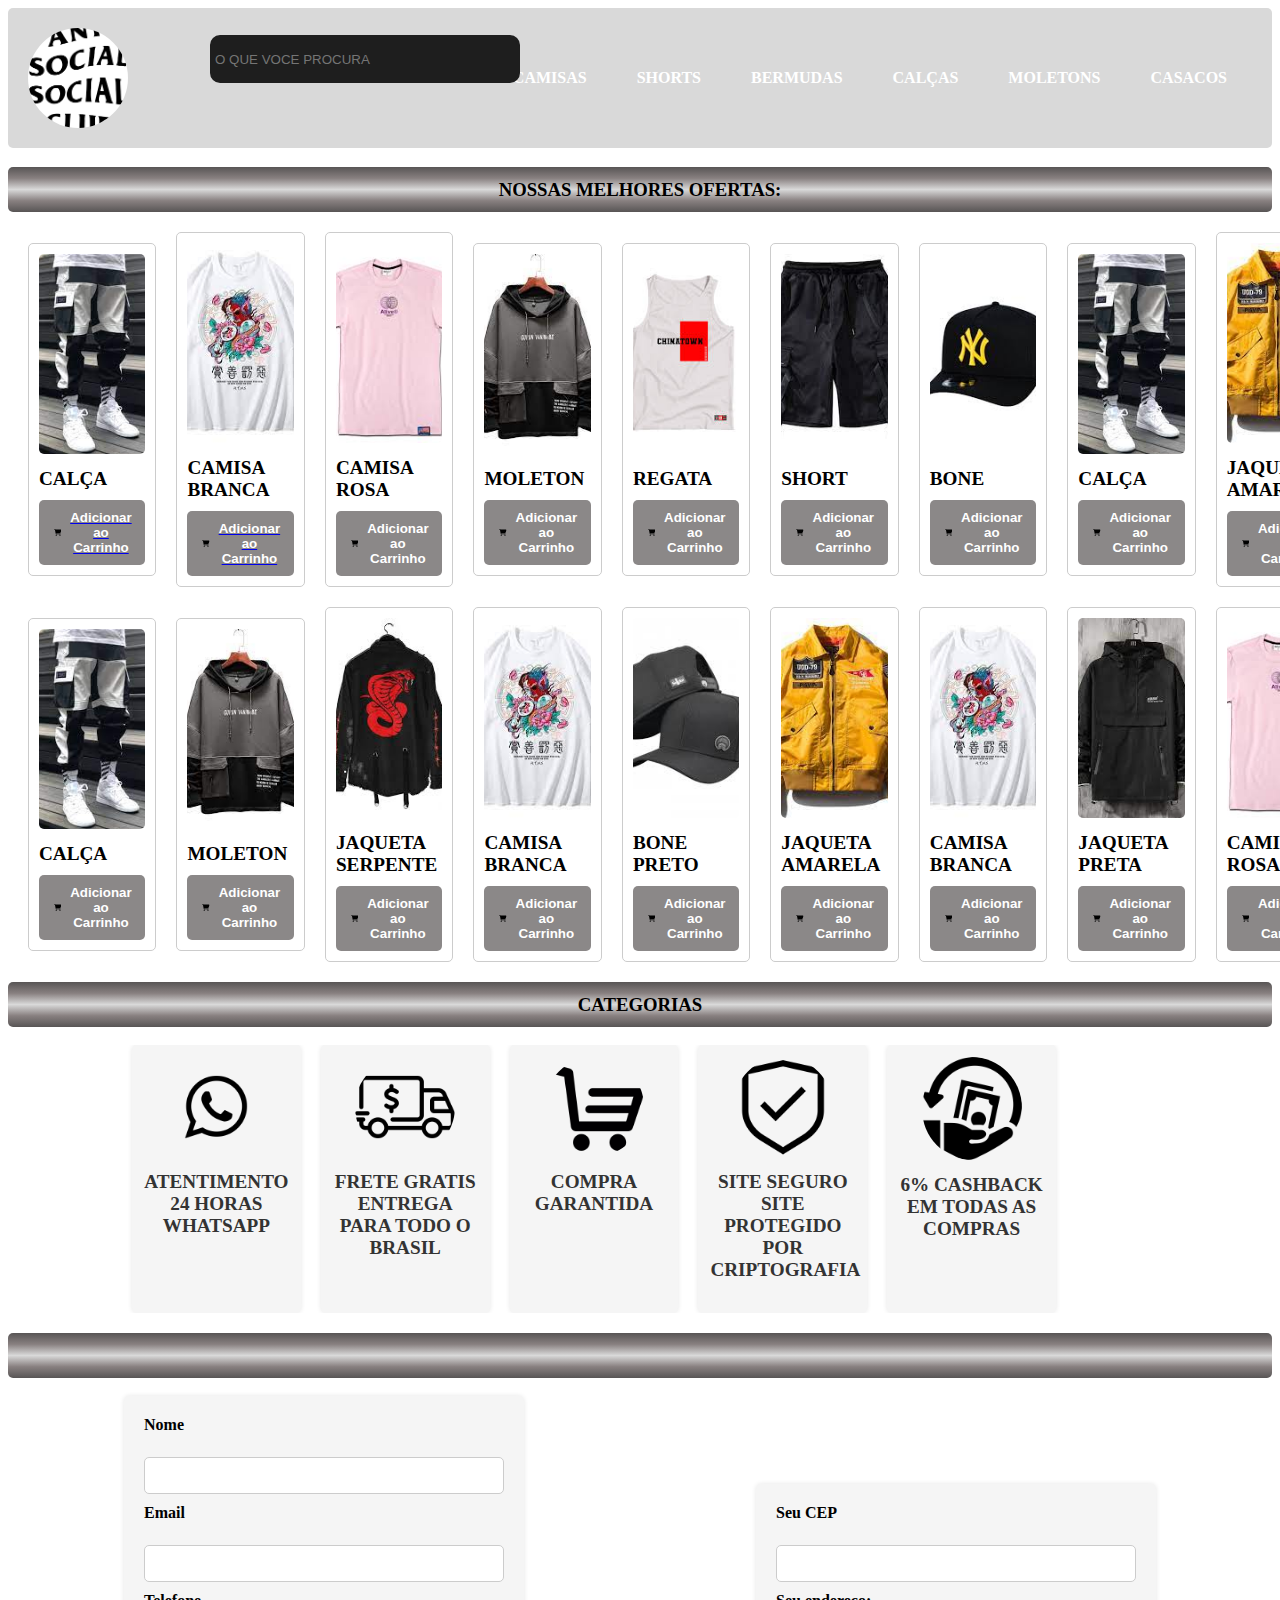
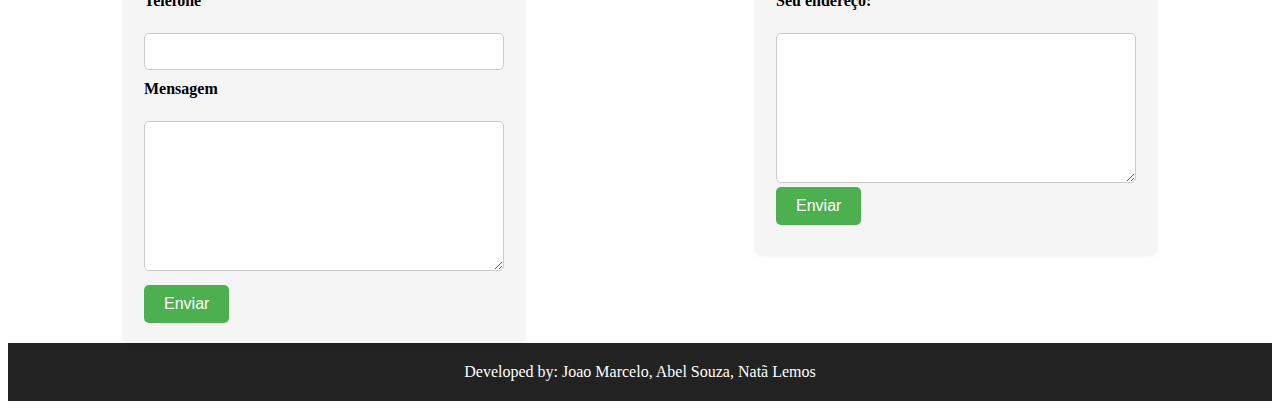
<file: index.html>
<!DOCTYPE html>
<html lang="en">
<head>
  <meta charset="UTF-8">
  <meta http-equiv="X-UA-Compatible" content="IE=edge">
  <meta name="viewport" content="width=device-width, initial-scale=1.0">
  <title>GUERRA DE RUA</title>
  <link rel="" href="javascript.js">
  <link rel="stylesheet" href="./style.css">
  <link rel="stylesheet" href="https://cdnjs.cloudflare.com/ajax/libs/font-awesome/5.15.3/css/all.min.css" integrity="sha512-ZfDg3q3C6Bvpif6BY0+0eRJPyxQ35WrNh+5I5Qr8bZlK5J5fPx0eg1Axtz8OywaLJQuzAXp/AsbAmYc8Z7Wdg==" crossorigin="anonymous" referrerpolicy="no-referrer" />
</head>
<body>
  <header>
    <script src="javascript.js"></script>
    <img src="anti.png" alt="">
    <h1></h1>
    <nav>
      <input placeholder="O QUE VOCE PROCURA" class="procurar" type="text">
      <ul>
        <li><a href="#">Home</a></li>
        <li><a href="#">CAMISAS</a></li>
        <li><a href="#">SHORTS</a></li>
        <li><a href="#">BERMUDAS</a></li>
        <li><a href="#">CALÇAS</a></li>
        <li><a href="#">MOLETONS</a></li>
        <li><a href="#">CASACOS</a></li>
      </ul>
    </nav>
  </header>
  <h3 id="ofertas" class="section-title">NOSSAS MELHORES OFERTAS: </h3>  
  <section>
    <div class="card">
      <img src="calça.jpg" alt="Product 1">
      <h3>CALÇA</h3>
      <p></p>
      <a href="calca.html"> <button  class="product-btn"><svg xmlns="http://www.w3.org/2000/svg" viewBox="0 0 576 512"><!--! Font Awesome Pro 6.3.0 by @fontawesome - https://fontawesome.com License - https://fontawesome.com/license (Commercial License) Copyright 2023 Fonticons, Inc. --><path d="M0 24C0 10.7 10.7 0 24 0H69.5c22 0 41.5 12.8 50.6 32h411c26.3 0 45.5 25 38.6 50.4l-41 152.3c-8.5 31.4-37 53.3-69.5 53.3H170.7l5.4 28.5c2.2 11.3 12.1 19.5 23.6 19.5H488c13.3 0 24 10.7 24 24s-10.7 24-24 24H199.7c-34.6 0-64.3-24.6-70.7-58.5L77.4 54.5c-.7-3.8-4-6.5-7.9-6.5H24C10.7 48 0 37.3 0 24zM128 464a48 48 0 1 1 96 0 48 48 0 1 1 -96 0zm336-48a48 48 0 1 1 0 96 48 48 0 1 1 0-96z"/><a href="calca.html"></a>  </svg> Adicionar ao Carrinho</button></a>
    </div>
    <div class="card">
      <img src="camisaa.jpg" alt="Product 2">
      <h3>CAMISA BRANCA</h3>
      <a href="camisa.html"><button class="product-btn"><svg xmlns="http://www.w3.org/2000/svg" viewBox="0 0 576 512"><!--! Font Awesome Pro 6.3.0 by @fontawesome - https://fontawesome.com License - https://fontawesome.com/license (Commercial License) Copyright 2023 Fonticons, Inc. --><path d="M0 24C0 10.7 10.7 0 24 0H69.5c22 0 41.5 12.8 50.6 32h411c26.3 0 45.5 25 38.6 50.4l-41 152.3c-8.5 31.4-37 53.3-69.5 53.3H170.7l5.4 28.5c2.2 11.3 12.1 19.5 23.6 19.5H488c13.3 0 24 10.7 24 24s-10.7 24-24 24H199.7c-34.6 0-64.3-24.6-70.7-58.5L77.4 54.5c-.7-3.8-4-6.5-7.9-6.5H24C10.7 48 0 37.3 0 24zM128 464a48 48 0 1 1 96 0 48 48 0 1 1 -96 0zm336-48a48 48 0 1 1 0 96 48 48 0 1 1 0-96z"/></svg> Adicionar ao Carrinho</button></a>
    </div>
    <div class="card">
      <img src="camisass.jpg" alt="Product 3">
      <h3>CAMISA ROSA</h3>
      <button class="product-btn"><svg xmlns="http://www.w3.org/2000/svg" viewBox="0 0 576 512"><!--! Font Awesome Pro 6.3.0 by @fontawesome - https://fontawesome.com License - https://fontawesome.com/license (Commercial License) Copyright 2023 Fonticons, Inc. --><path d="M0 24C0 10.7 10.7 0 24 0H69.5c22 0 41.5 12.8 50.6 32h411c26.3 0 45.5 25 38.6 50.4l-41 152.3c-8.5 31.4-37 53.3-69.5 53.3H170.7l5.4 28.5c2.2 11.3 12.1 19.5 23.6 19.5H488c13.3 0 24 10.7 24 24s-10.7 24-24 24H199.7c-34.6 0-64.3-24.6-70.7-58.5L77.4 54.5c-.7-3.8-4-6.5-7.9-6.5H24C10.7 48 0 37.3 0 24zM128 464a48 48 0 1 1 96 0 48 48 0 1 1 -96 0zm336-48a48 48 0 1 1 0 96 48 48 0 1 1 0-96z"/></svg> Adicionar ao Carrinho</button>
    </div>
    <div class="card">
      <img src="moleton.jpg" alt="Product 2">
      <h3>MOLETON</h3>
      <button class="product-btn"><svg xmlns="http://www.w3.org/2000/svg" viewBox="0 0 576 512"><!--! Font Awesome Pro 6.3.0 by @fontawesome - https://fontawesome.com License - https://fontawesome.com/license (Commercial License) Copyright 2023 Fonticons, Inc. --><path d="M0 24C0 10.7 10.7 0 24 0H69.5c22 0 41.5 12.8 50.6 32h411c26.3 0 45.5 25 38.6 50.4l-41 152.3c-8.5 31.4-37 53.3-69.5 53.3H170.7l5.4 28.5c2.2 11.3 12.1 19.5 23.6 19.5H488c13.3 0 24 10.7 24 24s-10.7 24-24 24H199.7c-34.6 0-64.3-24.6-70.7-58.5L77.4 54.5c-.7-3.8-4-6.5-7.9-6.5H24C10.7 48 0 37.3 0 24zM128 464a48 48 0 1 1 96 0 48 48 0 1 1 -96 0zm336-48a48 48 0 1 1 0 96 48 48 0 1 1 0-96z"/></svg> Adicionar ao Carrinho</button>
    </div>
    <div class="card">
      <img src="regata.jpg" alt="Product 2">
      <h3>REGATA</h3>
      <button class="product-btn"><svg xmlns="http://www.w3.org/2000/svg" viewBox="0 0 576 512"><!--! Font Awesome Pro 6.3.0 by @fontawesome - https://fontawesome.com License - https://fontawesome.com/license (Commercial License) Copyright 2023 Fonticons, Inc. --><path d="M0 24C0 10.7 10.7 0 24 0H69.5c22 0 41.5 12.8 50.6 32h411c26.3 0 45.5 25 38.6 50.4l-41 152.3c-8.5 31.4-37 53.3-69.5 53.3H170.7l5.4 28.5c2.2 11.3 12.1 19.5 23.6 19.5H488c13.3 0 24 10.7 24 24s-10.7 24-24 24H199.7c-34.6 0-64.3-24.6-70.7-58.5L77.4 54.5c-.7-3.8-4-6.5-7.9-6.5H24C10.7 48 0 37.3 0 24zM128 464a48 48 0 1 1 96 0 48 48 0 1 1 -96 0zm336-48a48 48 0 1 1 0 96 48 48 0 1 1 0-96z"/></svg> Adicionar ao Carrinho</button>
    </div>
    <div class="card">
      <img src="short.jpg" alt="Product 2">
      <h3>SHORT</h3>
      <button class="product-btn"><svg xmlns="http://www.w3.org/2000/svg" viewBox="0 0 576 512"><!--! Font Awesome Pro 6.3.0 by @fontawesome - https://fontawesome.com License - https://fontawesome.com/license (Commercial License) Copyright 2023 Fonticons, Inc. --><path d="M0 24C0 10.7 10.7 0 24 0H69.5c22 0 41.5 12.8 50.6 32h411c26.3 0 45.5 25 38.6 50.4l-41 152.3c-8.5 31.4-37 53.3-69.5 53.3H170.7l5.4 28.5c2.2 11.3 12.1 19.5 23.6 19.5H488c13.3 0 24 10.7 24 24s-10.7 24-24 24H199.7c-34.6 0-64.3-24.6-70.7-58.5L77.4 54.5c-.7-3.8-4-6.5-7.9-6.5H24C10.7 48 0 37.3 0 24zM128 464a48 48 0 1 1 96 0 48 48 0 1 1 -96 0zm336-48a48 48 0 1 1 0 96 48 48 0 1 1 0-96z"/></svg> Adicionar ao Carrinho</button>
    </div>
    <div class="card">
      <img src="boness.jpg" alt="Product 2">
      <h3>BONE</h3>
      <button class="product-btn"><svg xmlns="http://www.w3.org/2000/svg" viewBox="0 0 576 512"><!--! Font Awesome Pro 6.3.0 by @fontawesome - https://fontawesome.com License - https://fontawesome.com/license (Commercial License) Copyright 2023 Fonticons, Inc. --><path d="M0 24C0 10.7 10.7 0 24 0H69.5c22 0 41.5 12.8 50.6 32h411c26.3 0 45.5 25 38.6 50.4l-41 152.3c-8.5 31.4-37 53.3-69.5 53.3H170.7l5.4 28.5c2.2 11.3 12.1 19.5 23.6 19.5H488c13.3 0 24 10.7 24 24s-10.7 24-24 24H199.7c-34.6 0-64.3-24.6-70.7-58.5L77.4 54.5c-.7-3.8-4-6.5-7.9-6.5H24C10.7 48 0 37.3 0 24zM128 464a48 48 0 1 1 96 0 48 48 0 1 1 -96 0zm336-48a48 48 0 1 1 0 96 48 48 0 1 1 0-96z"/></svg> Adicionar ao Carrinho</button>
    </div>
    <div class="card">
      <img src="calça.jpg" alt="Product 2">
      <h3>CALÇA</h3>
      <button class="product-btn"><svg xmlns="http://www.w3.org/2000/svg" viewBox="0 0 576 512"><!--! Font Awesome Pro 6.3.0 by @fontawesome - https://fontawesome.com License - https://fontawesome.com/license (Commercial License) Copyright 2023 Fonticons, Inc. --><path d="M0 24C0 10.7 10.7 0 24 0H69.5c22 0 41.5 12.8 50.6 32h411c26.3 0 45.5 25 38.6 50.4l-41 152.3c-8.5 31.4-37 53.3-69.5 53.3H170.7l5.4 28.5c2.2 11.3 12.1 19.5 23.6 19.5H488c13.3 0 24 10.7 24 24s-10.7 24-24 24H199.7c-34.6 0-64.3-24.6-70.7-58.5L77.4 54.5c-.7-3.8-4-6.5-7.9-6.5H24C10.7 48 0 37.3 0 24zM128 464a48 48 0 1 1 96 0 48 48 0 1 1 -96 0zm336-48a48 48 0 1 1 0 96 48 48 0 1 1 0-96z"/></svg> Adicionar ao Carrinho</button>
    </div>
    <div class="card">
      <img src="jaqueta.jpg" alt="Product 2">
      <h3>JAQUETA AMARELA</h3>
      <button class="product-btn"><svg xmlns="http://www.w3.org/2000/svg" viewBox="0 0 576 512"><!--! Font Awesome Pro 6.3.0 by @fontawesome - https://fontawesome.com License - https://fontawesome.com/license (Commercial License) Copyright 2023 Fonticons, Inc. --><path d="M0 24C0 10.7 10.7 0 24 0H69.5c22 0 41.5 12.8 50.6 32h411c26.3 0 45.5 25 38.6 50.4l-41 152.3c-8.5 31.4-37 53.3-69.5 53.3H170.7l5.4 28.5c2.2 11.3 12.1 19.5 23.6 19.5H488c13.3 0 24 10.7 24 24s-10.7 24-24 24H199.7c-34.6 0-64.3-24.6-70.7-58.5L77.4 54.5c-.7-3.8-4-6.5-7.9-6.5H24C10.7 48 0 37.3 0 24zM128 464a48 48 0 1 1 96 0 48 48 0 1 1 -96 0zm336-48a48 48 0 1 1 0 96 48 48 0 1 1 0-96z"/></svg> Adicionar ao Carrinho</button>
    </div>
    <div class="card">
      <img src="jaquetaa.jpg" alt="Product 2">
      <h3>JAQUETA PRETA</h3>
      <button class="product-btn"><svg xmlns="http://www.w3.org/2000/svg" viewBox="0 0 576 512"><!--! Font Awesome Pro 6.3.0 by @fontawesome - https://fontawesome.com License - https://fontawesome.com/license (Commercial License) Copyright 2023 Fonticons, Inc. --><path d="M0 24C0 10.7 10.7 0 24 0H69.5c22 0 41.5 12.8 50.6 32h411c26.3 0 45.5 25 38.6 50.4l-41 152.3c-8.5 31.4-37 53.3-69.5 53.3H170.7l5.4 28.5c2.2 11.3 12.1 19.5 23.6 19.5H488c13.3 0 24 10.7 24 24s-10.7 24-24 24H199.7c-34.6 0-64.3-24.6-70.7-58.5L77.4 54.5c-.7-3.8-4-6.5-7.9-6.5H24C10.7 48 0 37.3 0 24zM128 464a48 48 0 1 1 96 0 48 48 0 1 1 -96 0zm336-48a48 48 0 1 1 0 96 48 48 0 1 1 0-96z"/></svg> Adicionar ao Carrinho</button>
    </div>
  </section>

  
  <section>
    <div class="card">
      <img src="calça.jpg" alt="Product 1">
      <h3>CALÇA</h3>
      <button class="product-btn"><svg xmlns="http://www.w3.org/2000/svg" viewBox="0 0 576 512"><!--! Font Awesome Pro 6.3.0 by @fontawesome - https://fontawesome.com License - https://fontawesome.com/license (Commercial License) Copyright 2023 Fonticons, Inc. --><path d="M0 24C0 10.7 10.7 0 24 0H69.5c22 0 41.5 12.8 50.6 32h411c26.3 0 45.5 25 38.6 50.4l-41 152.3c-8.5 31.4-37 53.3-69.5 53.3H170.7l5.4 28.5c2.2 11.3 12.1 19.5 23.6 19.5H488c13.3 0 24 10.7 24 24s-10.7 24-24 24H199.7c-34.6 0-64.3-24.6-70.7-58.5L77.4 54.5c-.7-3.8-4-6.5-7.9-6.5H24C10.7 48 0 37.3 0 24zM128 464a48 48 0 1 1 96 0 48 48 0 1 1 -96 0zm336-48a48 48 0 1 1 0 96 48 48 0 1 1 0-96z"/></svg> Adicionar ao Carrinho</button>
    </div>
    <div class="card">
      <img src="moleton.jpg" alt="Product 2">
      <h3>MOLETON</h3>
      <button class="product-btn"><svg xmlns="http://www.w3.org/2000/svg" viewBox="0 0 576 512"><!--! Font Awesome Pro 6.3.0 by @fontawesome - https://fontawesome.com License - https://fontawesome.com/license (Commercial License) Copyright 2023 Fonticons, Inc. --><path d="M0 24C0 10.7 10.7 0 24 0H69.5c22 0 41.5 12.8 50.6 32h411c26.3 0 45.5 25 38.6 50.4l-41 152.3c-8.5 31.4-37 53.3-69.5 53.3H170.7l5.4 28.5c2.2 11.3 12.1 19.5 23.6 19.5H488c13.3 0 24 10.7 24 24s-10.7 24-24 24H199.7c-34.6 0-64.3-24.6-70.7-58.5L77.4 54.5c-.7-3.8-4-6.5-7.9-6.5H24C10.7 48 0 37.3 0 24zM128 464a48 48 0 1 1 96 0 48 48 0 1 1 -96 0zm336-48a48 48 0 1 1 0 96 48 48 0 1 1 0-96z"/></svg> Adicionar ao Carrinho</button>
    </div>
    <div class="card">
      <img src="jaquetaaa.jpg" alt="Product 3">
      <h3>JAQUETA SERPENTE</h3>
      <button class="product-btn"><svg xmlns="http://www.w3.org/2000/svg" viewBox="0 0 576 512"><!--! Font Awesome Pro 6.3.0 by @fontawesome - https://fontawesome.com License - https://fontawesome.com/license (Commercial License) Copyright 2023 Fonticons, Inc. --><path d="M0 24C0 10.7 10.7 0 24 0H69.5c22 0 41.5 12.8 50.6 32h411c26.3 0 45.5 25 38.6 50.4l-41 152.3c-8.5 31.4-37 53.3-69.5 53.3H170.7l5.4 28.5c2.2 11.3 12.1 19.5 23.6 19.5H488c13.3 0 24 10.7 24 24s-10.7 24-24 24H199.7c-34.6 0-64.3-24.6-70.7-58.5L77.4 54.5c-.7-3.8-4-6.5-7.9-6.5H24C10.7 48 0 37.3 0 24zM128 464a48 48 0 1 1 96 0 48 48 0 1 1 -96 0zm336-48a48 48 0 1 1 0 96 48 48 0 1 1 0-96z"/></svg> Adicionar ao Carrinho</button>
    </div>
    <div class="card">
      <img src="camisaa.jpg" alt="Product 2">
      <h3>CAMISA BRANCA</h3>
      <button class="product-btn"><svg xmlns="http://www.w3.org/2000/svg" viewBox="0 0 576 512"><!--! Font Awesome Pro 6.3.0 by @fontawesome - https://fontawesome.com License - https://fontawesome.com/license (Commercial License) Copyright 2023 Fonticons, Inc. --><path d="M0 24C0 10.7 10.7 0 24 0H69.5c22 0 41.5 12.8 50.6 32h411c26.3 0 45.5 25 38.6 50.4l-41 152.3c-8.5 31.4-37 53.3-69.5 53.3H170.7l5.4 28.5c2.2 11.3 12.1 19.5 23.6 19.5H488c13.3 0 24 10.7 24 24s-10.7 24-24 24H199.7c-34.6 0-64.3-24.6-70.7-58.5L77.4 54.5c-.7-3.8-4-6.5-7.9-6.5H24C10.7 48 0 37.3 0 24zM128 464a48 48 0 1 1 96 0 48 48 0 1 1 -96 0zm336-48a48 48 0 1 1 0 96 48 48 0 1 1 0-96z"/></svg> Adicionar ao Carrinho</button>
    </div>
    <div class="card">
      <img src="bone.jpg" alt="Product 2">
      <h3>BONE PRETO</h3>
      <button class="product-btn"><svg xmlns="http://www.w3.org/2000/svg" viewBox="0 0 576 512"><!--! Font Awesome Pro 6.3.0 by @fontawesome - https://fontawesome.com License - https://fontawesome.com/license (Commercial License) Copyright 2023 Fonticons, Inc. --><path d="M0 24C0 10.7 10.7 0 24 0H69.5c22 0 41.5 12.8 50.6 32h411c26.3 0 45.5 25 38.6 50.4l-41 152.3c-8.5 31.4-37 53.3-69.5 53.3H170.7l5.4 28.5c2.2 11.3 12.1 19.5 23.6 19.5H488c13.3 0 24 10.7 24 24s-10.7 24-24 24H199.7c-34.6 0-64.3-24.6-70.7-58.5L77.4 54.5c-.7-3.8-4-6.5-7.9-6.5H24C10.7 48 0 37.3 0 24zM128 464a48 48 0 1 1 96 0 48 48 0 1 1 -96 0zm336-48a48 48 0 1 1 0 96 48 48 0 1 1 0-96z"/></svg> Adicionar ao Carrinho</button>
    </div>
    <div class="card">
      <img src="jaqueta.jpg" alt="Product 2">
      <h3>JAQUETA AMARELA</h3>
      <button class="product-btn"><svg xmlns="http://www.w3.org/2000/svg" viewBox="0 0 576 512"><!--! Font Awesome Pro 6.3.0 by @fontawesome - https://fontawesome.com License - https://fontawesome.com/license (Commercial License) Copyright 2023 Fonticons, Inc. --><path d="M0 24C0 10.7 10.7 0 24 0H69.5c22 0 41.5 12.8 50.6 32h411c26.3 0 45.5 25 38.6 50.4l-41 152.3c-8.5 31.4-37 53.3-69.5 53.3H170.7l5.4 28.5c2.2 11.3 12.1 19.5 23.6 19.5H488c13.3 0 24 10.7 24 24s-10.7 24-24 24H199.7c-34.6 0-64.3-24.6-70.7-58.5L77.4 54.5c-.7-3.8-4-6.5-7.9-6.5H24C10.7 48 0 37.3 0 24zM128 464a48 48 0 1 1 96 0 48 48 0 1 1 -96 0zm336-48a48 48 0 1 1 0 96 48 48 0 1 1 0-96z"/></svg> Adicionar ao Carrinho</button>
    </div>
    <div class="card">
      <img src="camisaa.jpg" alt="Product 2">
      <h3>CAMISA BRANCA</h3>
      <button class="product-btn"><svg xmlns="http://www.w3.org/2000/svg" viewBox="0 0 576 512"><!--! Font Awesome Pro 6.3.0 by @fontawesome - https://fontawesome.com License - https://fontawesome.com/license (Commercial License) Copyright 2023 Fonticons, Inc. --><path d="M0 24C0 10.7 10.7 0 24 0H69.5c22 0 41.5 12.8 50.6 32h411c26.3 0 45.5 25 38.6 50.4l-41 152.3c-8.5 31.4-37 53.3-69.5 53.3H170.7l5.4 28.5c2.2 11.3 12.1 19.5 23.6 19.5H488c13.3 0 24 10.7 24 24s-10.7 24-24 24H199.7c-34.6 0-64.3-24.6-70.7-58.5L77.4 54.5c-.7-3.8-4-6.5-7.9-6.5H24C10.7 48 0 37.3 0 24zM128 464a48 48 0 1 1 96 0 48 48 0 1 1 -96 0zm336-48a48 48 0 1 1 0 96 48 48 0 1 1 0-96z"/></svg> Adicionar ao Carrinho</button>
    </div>
    <div class="card">
      <img src="jaquetaa.jpg" alt="Product 2">
      <h3>JAQUETA PRETA</h3>
      <button class="product-btn"><svg xmlns="http://www.w3.org/2000/svg" viewBox="0 0 576 512"><!--! Font Awesome Pro 6.3.0 by @fontawesome - https://fontawesome.com License - https://fontawesome.com/license (Commercial License) Copyright 2023 Fonticons, Inc. --><path d="M0 24C0 10.7 10.7 0 24 0H69.5c22 0 41.5 12.8 50.6 32h411c26.3 0 45.5 25 38.6 50.4l-41 152.3c-8.5 31.4-37 53.3-69.5 53.3H170.7l5.4 28.5c2.2 11.3 12.1 19.5 23.6 19.5H488c13.3 0 24 10.7 24 24s-10.7 24-24 24H199.7c-34.6 0-64.3-24.6-70.7-58.5L77.4 54.5c-.7-3.8-4-6.5-7.9-6.5H24C10.7 48 0 37.3 0 24zM128 464a48 48 0 1 1 96 0 48 48 0 1 1 -96 0zm336-48a48 48 0 1 1 0 96 48 48 0 1 1 0-96z"/></svg> Adicionar ao Carrinho</button>
    </div>
    <div class="card">
      <img src="camisass.jpg" alt="Product 2">
      <h3>CAMISA ROSA</h3>
      <button class="product-btn"><svg xmlns="http://www.w3.org/2000/svg" viewBox="0 0 576 512"><!--! Font Awesome Pro 6.3.0 by @fontawesome - https://fontawesome.com License - https://fontawesome.com/license (Commercial License) Copyright 2023 Fonticons, Inc. --><path d="M0 24C0 10.7 10.7 0 24 0H69.5c22 0 41.5 12.8 50.6 32h411c26.3 0 45.5 25 38.6 50.4l-41 152.3c-8.5 31.4-37 53.3-69.5 53.3H170.7l5.4 28.5c2.2 11.3 12.1 19.5 23.6 19.5H488c13.3 0 24 10.7 24 24s-10.7 24-24 24H199.7c-34.6 0-64.3-24.6-70.7-58.5L77.4 54.5c-.7-3.8-4-6.5-7.9-6.5H24C10.7 48 0 37.3 0 24zM128 464a48 48 0 1 1 96 0 48 48 0 1 1 -96 0zm336-48a48 48 0 1 1 0 96 48 48 0 1 1 0-96z"/></svg> Adicionar ao Carrinho</button>
    </div>
    <div class="card">
      <img src="jaquetaaa.jpg" alt="Product 1">
      <h3>JAQUETA SERPENTE</h3>
      <button class="product-btn"><svg xmlns="http://www.w3.org/2000/svg" viewBox="0 0 576 512"><!--! Font Awesome Pro 6.3.0 by @fontawesome - https://fontawesome.com License - https://fontawesome.com/license (Commercial License) Copyright 2023 Fonticons, Inc. --><path d="M0 24C0 10.7 10.7 0 24 0H69.5c22 0 41.5 12.8 50.6 32h411c26.3 0 45.5 25 38.6 50.4l-41 152.3c-8.5 31.4-37 53.3-69.5 53.3H170.7l5.4 28.5c2.2 11.3 12.1 19.5 23.6 19.5H488c13.3 0 24 10.7 24 24s-10.7 24-24 24H199.7c-34.6 0-64.3-24.6-70.7-58.5L77.4 54.5c-.7-3.8-4-6.5-7.9-6.5H24C10.7 48 0 37.3 0 24zM128 464a48 48 0 1 1 96 0 48 48 0 1 1 -96 0zm336-48a48 48 0 1 1 0 96 48 48 0 1 1 0-96z"/></svg> Adicionar ao Carrinho</button>
    </div>
  </section>
  <h3 class="section-title">CATEGORIAS</h3>
  <div class="carousel">
		<div class="carousel-item">
			<img src="wpp2.png">
			<h3>ATENTIMENTO
        24 HORAS
        WHATSAPP</h3>
		</div>
		<div class="carousel-item">
			<img src="frete.png">
			<h3>FRETE GRATIS
        ENTREGA PARA TODO
        O BRASIL</h3>
		</div>
		<div class="carousel-item">
			<img src="carrinho.png">
			<h3>COMPRA GARANTIDA</h3>
		</div>
		<div class="carousel-item">
			<img src="escudo.png">
			<h3>SITE SEGURO
        SITE PROTEGIDO POR
        CRIPTOGRAFIA</h3>
		</div>
		<div class="carousel-item">
			<img src="cashback-icon.webp">
			<h3>6% CASHBACK
        EM TODAS AS
        COMPRAS
        </h3>
		</div>
	</div>
  <h3 class="section-title"></h3>
  <div class="form-container">
    <form action="" method="post" class="contact-form">
      <div class="form-element">
        <label for="name">Nome</label><br>
        <input type="text" name="name" id="name" class="form-data">
      </div>
      <div class="form-element">
        <label for="email">Email</label><br>
        <input type="email" name="email" id="email" class="form-data">
      </div>
      <div class="form-element">
        <label for="phone">Telefone</label><br>
        <input type="text" name="phone" id="phone" class="form-data">
      </div>
      <div class="form-element">
        <label for="message">Mensagem</label><br>
        <textarea name="message" id="message" cols="30" rows="10"></textarea>
      </div>
      <div class="btn-container">
        <button type="submit" class="submit-btn">Enviar</button>
      </div>
</form>

<form action="" method="post" class="contact-form">
  <div class="form-element">
    <label for="name">Seu CEP</label><br>
    <input type="text" name="name" id="cep" class="form-data">
  </div>
  <div class="form-element">
    <label for="result">Seu endereço:</label><br>
    <textarea name="result" id="result" cols="30" rows="10" readonly></textarea>
    <div class="btn-container">
      <button type="submit" onclick="buscarCEP(event)" class="submit-btn">Enviar</button>
    </div>
  </div>
</form>
    
  </div>
  <footer>
    <p>Developed by: Joao Marcelo, Abel Souza, Natã Lemos</p>
  </footer>
</body>
</html>
</file>
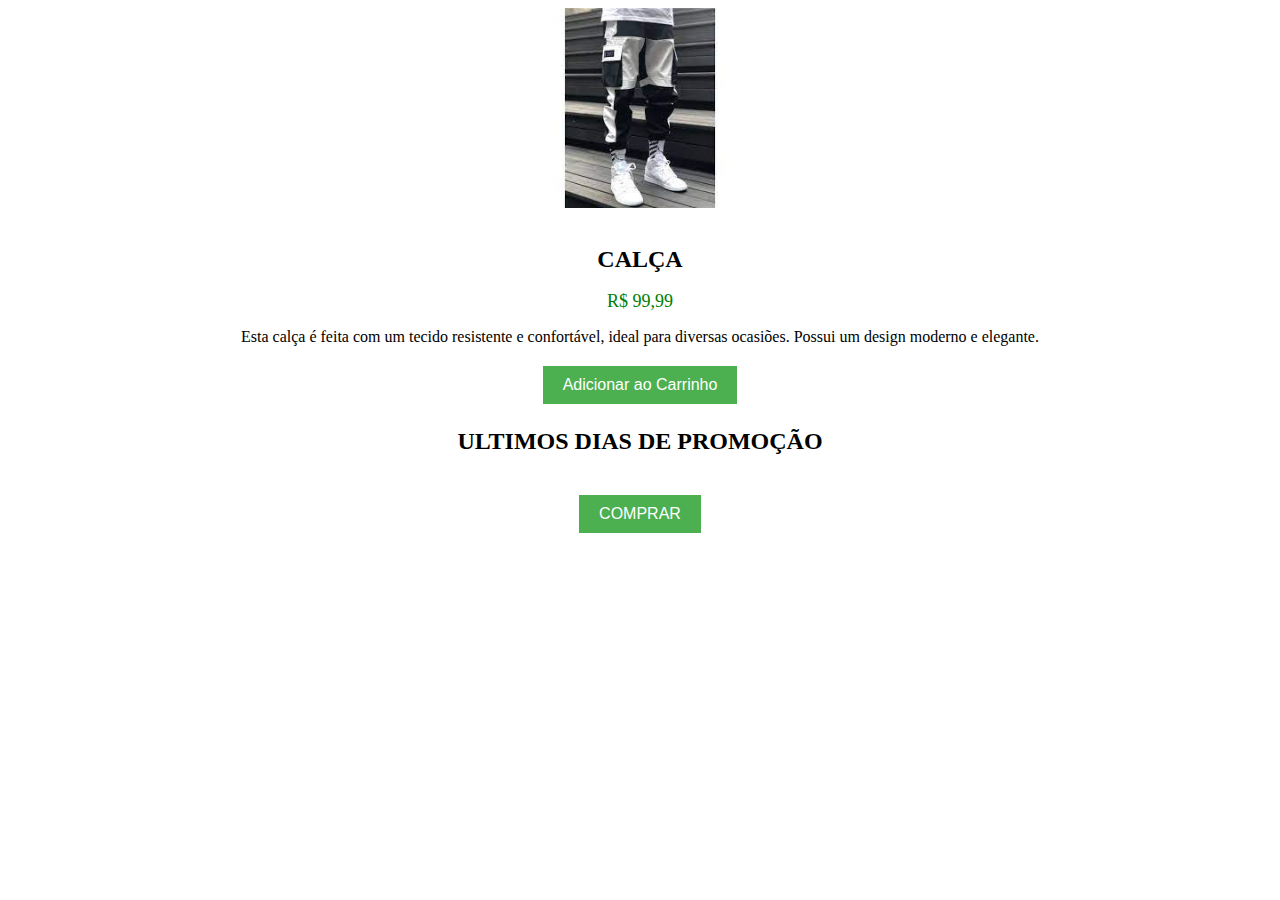
<file: calca.html>
<!DOCTYPE html>
<html>
<head>
  <title>Detalhes do Produto</title>
  <style>
    .product-details {
  text-align: center;
}

.product-details img {
  width: 200px;
  height: 200px;
  object-fit: cover;
  margin-bottom: 10px;
}

.product-details h3 {
  font-size: 24px;
  margin-bottom: 5px;
}

.product-details .price {
  font-size: 18px;
  color: green;
  margin-bottom: 10px;
}

.product-details .description {
  font-size: 16px;
  margin-bottom: 20px;
}

.product-details .product-btn {
  padding: 10px 20px;
  font-size: 16px;
  background-color: #4CAF50;
  color: white;
  border: none;
  cursor: pointer;
}

.product-details .product-btn:hover {
  background-color: #45a049;
}
#regressiva{
  color: red;
  font-family: 'Gill Sans', 'Gill Sans MT', Calibri, 'Trebuchet MS', sans-serif;
  font-size: 40px;
  background-color: #5a795b;
}

.tela-sobre {
  position: fixed;
  top: 0;
  left: 0;
  width: 100%;
  height: 100%;
  background-color: rgba(0, 0, 0, 0.5);
  display: none;
  align-items: center;
  justify-content: center;
}

.conteudo-tela-sobre {
  background-color: #fff;
  padding: 50px;
}
  </style>
</head>
<body>
  <div class="product-details">
    <img src="calça.jpg">
    <h3>CALÇA</h3>
    <p class="price">R$ 99,99</p>
    <p class="description">Esta calça é feita com um tecido resistente e confortável, ideal para diversas ocasiões. Possui um design moderno e elegante.</p>
    <button id="addNoCarrinho"  onclick="addNoCarrinho()" class="product-btn">Adicionar ao Carrinho</button>
    <h3>ULTIMOS DIAS DE PROMOÇÃO</h3>
    <p id="regressiva"></p>

    <button class="product-btn" onclick="exibirTelaSobre()">COMPRAR</button>

    <div id="telaSobre" class="tela-sobre">
      <div class="conteudo-tela-sobre">
        <h4> Numero do cartao: <input type="text"> </h4>
        <button class="product-btn" onclick= "reexibirtelaSobre()">Finalizar Compra</button>
      </div>
    </div>

    <div id="reexibirtelaSobre" class="tela-sobre">
      <div class="conteudo-tela-sobre">
        <h3>Obrigado por comprar!</h3>
        <p>Seu pedido foi realizado com sucesso.</p>
        <button class="product-btn" onclick="fecharTelaSobre()">Fechar</button>
      </div>
    </div>

  </div>
<script>

const adNoCarrinho = document.getElementById("addNoCarrinho");

function addNoCarrinho(){
    alert("Adicionado no carrinho");
} 


var dataFinal = new Date("2023-06-07 23:59:59").getTime();


var regressiva = setInterval(function() {
 
  var agora = new Date().getTime();

  
  var restante = dataFinal - agora;

 
  var dias = Math.floor(restante  / (1000 * 60 * 60 * 24));
  var horas = Math.floor((restante % (1000 * 60 * 60 * 24)) / (1000 * 60 * 60));
  var minutos = Math.floor((restante  % (1000 * 60 * 60)) / (1000 * 60));
  var segundos = Math.floor((restante  % (1000 * 60)) / 1000);

 
  document.getElementById("regressiva").innerHTML = dias + "dias " + horas + "horas " + minutos + "m " + segundos + "s ";

 
  if (restante  < 0) {
    clearInterval(regressiva);
    document.getElementById("regressiva").innerHTML = "Contagem regressiva encerrada";
  }
}, 1000);

function exibirTelaSobre() {
  var telaSobre = document.getElementById("telaSobre");
  telaSobre.style.display = "flex";
}

function reexibirtelaSobre() {
  var telaSobre = document.getElementById("reexibirtelaSobre");
  telaSobre.style.display = "flex";
}

function fecharTelaSobre() {
  var telaSobre = document.getElementById("reexibirtelaSobre");
  telaSobre.style.display = "none";
}



</script>

</body>
</html>
</file>
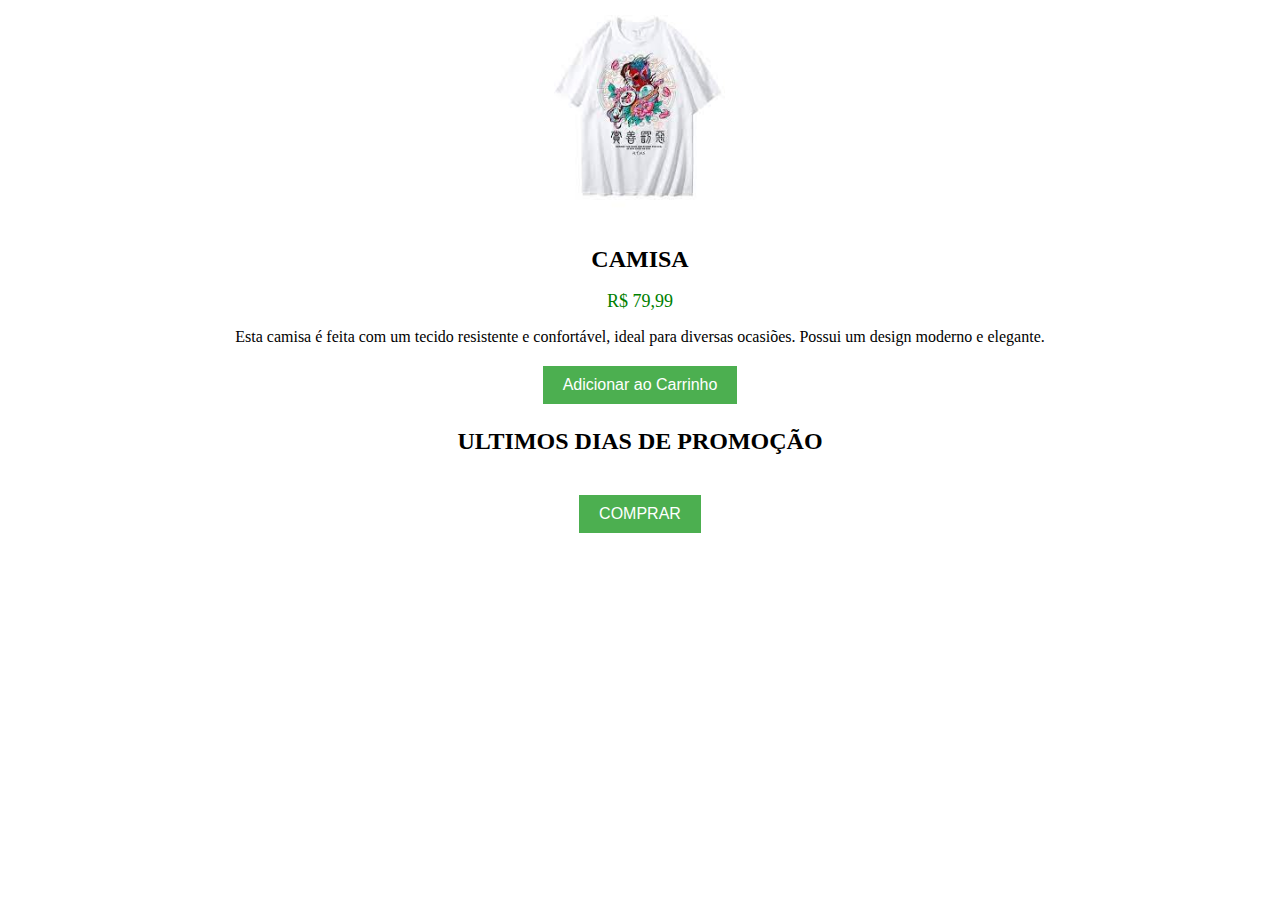
<file: camisa.html>
<!DOCTYPE html>
<html>
<head>
  <title>Detalhes do Produto</title>
  <style>
    .product-details {
  text-align: center;
}

.product-details img {
  width: 200px;
  height: 200px;
  object-fit: cover;
  margin-bottom: 10px;
}

.product-details h3 {
  font-size: 24px;
  margin-bottom: 5px;
}

.product-details .price {
  font-size: 18px;
  color: green;
  margin-bottom: 10px;
}

.product-details .description {
  font-size: 16px;
  margin-bottom: 20px;
}

.product-details .product-btn {
  padding: 10px 20px;
  font-size: 16px;
  background-color: #4CAF50;
  color: white;
  border: none;
  cursor: pointer;
}

.product-details .product-btn:hover {
  background-color: #45a049;
}
#regressiva{
  color: red;
  font-family: 'Gill Sans', 'Gill Sans MT', Calibri, 'Trebuchet MS', sans-serif;
  font-size: 40px;
  background-color: #5a795b;
}

.tela-sobre {
  position: fixed;
  top: 0;
  left: 0;
  width: 100%;
  height: 100%;
  background-color: rgba(0, 0, 0, 0.5);
  display: none;
  align-items: center;
  justify-content: center;
}

.conteudo-tela-sobre {
  background-color: #fff;
  padding: 20px;
}
  </style>
</head>
<body>
  <div class="product-details">
    <img src="camisaa.jpg">
    <h3>CAMISA</h3>
    <p class="price">R$ 79,99</p>
    <p class="description">Esta camisa é feita com um tecido resistente e confortável, ideal para diversas ocasiões. Possui um design moderno e elegante.</p>
    <button id="addNoCarrinho"  onclick="addNoCarrinho()" class="product-btn">Adicionar ao Carrinho</button>
    <h3>ULTIMOS DIAS DE PROMOÇÃO</h3>
    <p id="regressiva"></p>

    <button class="product-btn" onclick="exibirTelaSobre()">COMPRAR</button>

    <div id="telaSobre" class="tela-sobre">
      <div class="conteudo-tela-sobre">
        <h4> Numero do cartao: <input type="text"> </h4>
        <button class="product-btn" onclick= "reexibirtelaSobre()">Finalizar Compra</button>
      </div>
    </div>

    <div id="reexibirtelaSobre" class="tela-sobre">
      <div class="conteudo-tela-sobre">
        <h3>Obrigado por comprar!</h3>
        <p>Seu pedido foi realizado com sucesso.</p>
        <button class="product-btn" onclick="fecharTelaSobre()">Fechar</button>
      </div>
    </div>

  </div>
<script>

const adNoCarrinho = document.getElementById("addNoCarrinho");

function addNoCarrinho(){
    alert("Adicionado no carrinho");
} 


var dataFinal = new Date("2023-06-07 23:59:59").getTime();


var regressiva = setInterval(function() {
 
  var agora = new Date().getTime();

  
  var restante = dataFinal - agora;

 
  var dias = Math.floor(restante  / (1000 * 60 * 60 * 24));
  var horas = Math.floor((restante % (1000 * 60 * 60 * 24)) / (1000 * 60 * 60));
  var minutos = Math.floor((restante  % (1000 * 60 * 60)) / (1000 * 60));
  var segundos = Math.floor((restante  % (1000 * 60)) / 1000);

 
  document.getElementById("regressiva").innerHTML = dias + "dias " + horas + "horas " + minutos + "m " + segundos + "s ";

 
  if (restante  < 0) {
    clearInterval(regressiva);
    document.getElementById("regressiva").innerHTML = "Contagem regressiva encerrada";
  }
}, 1000);

function exibirTelaSobre() {
  var telaSobre = document.getElementById("telaSobre");
  telaSobre.style.display = "flex";
}

function reexibirtelaSobre() {
  var telaSobre = document.getElementById("reexibirtelaSobre");
  telaSobre.style.display = "flex";
}

function fecharTelaSobre() {
  var telaSobre = document.getElementById("reexibirtelaSobre");
  telaSobre.style.display = "none";
}



</script>

</body>
</html>
</file>
<file: style.css>
header {
  display: flex;
  justify-content: space-between;
  align-items: center;
  background-color: #d9d9d9;
  padding: 20px;
  border-radius: 5px;
}

.section-title {
  text-align: center;
  width: auto;
  height: 45px;
  line-height: 45px;
  background: linear-gradient(to bottom, #585555, #888080, #d9d9d9, #888080, #585555);
  animation: gradient 10s ease infinite;
  border-radius: 5px;
  color: black;
}

@keyframes gradient {
  0% {
    background-position: 0% 50%;
  }
  50% {
    background-position: 100% 50%;
  }
  100% {
    background-position: 0% 50%;
  }
}

h1 {
  text-align: center;
  color: white;
  margin: 0;
}

nav {
  display: flex;
  align-items: center;
}

nav ul {
  list-style: none;
  margin: 0;
  padding: 0;
  display: flex;
}

nav ul li {
  margin: 0 10px;
}

nav ul li a {
  color: white;
  text-decoration: none;
  font-weight: bold;
  text-transform: uppercase;
  padding: 10px 15px;
  border-radius: 5px;
  transition: background-color 0.3s ease;
}

nav ul li a:hover {
  background-color: black;
}

img {
  width: 100px;
  height: 100px;
  object-fit: cover;
  border-radius: 50%;
}

section {
  display: flex;
  justify-content: flex-start;
  align-items: center;
  margin: 20px;
}

section img {
  width: 150px;
  height: 150px;
  object-fit: cover;
  border-radius: 5px;
  margin-right: 10px;
}

section h2 {
  margin: 0;
  font-size: 1.5rem;
}

section p {
  margin: 10px 0;
  font-size: 1.2rem;
  color: #555;
}

.card {
  border: 1px solid #ccc;
  border-radius: 5px;
  padding: 10px;
  width: 300px;
  margin-right: 20px;
}

.card img {
  width: 100%;
  height: 200px;
  object-fit: cover;
  border-radius: 5px;
}

.card h3 {
  margin: 10px 0;
  font-size: 1.2rem;
}

.card p {
  margin: 10px 0;
  font-size: 1rem;
  color: #555;
}

.product-btn {
  display: flex;
  justify-content: center;
  align-items: center;
  background-color: #8b8888;
  color: white;
  font-weight: bold;
  border: none;
  border-radius: 5px;
  padding: 10px;
  margin-top: 10px;
  cursor: pointer;
}

.product-btn i {
  margin-left: 5px;
}

.product-btn svg {
  height: 15px;
  width: 15px;
  padding: 5px;
}

.carousel {
  display: flex;
  overflow-x: auto;
  scroll-snap-type: x mandatory;
  scroll-behavior: smooth;
  -webkit-overflow-scrolling: touch;
  margin-bottom: 20px;
  padding: 0 20px;
  justify-content: center;
}

.carousel img {
  max-width: 100%;
  height: auto;
}

.carousel-item {
  flex-shrink: 0;
  width: calc(20% - 100px);
  margin-right: 20px;
  scroll-snap-align: start;
  position: relative;
  text-align: center;
  background-color: #f5f5f5;
  padding: 12px;
  border-radius: 5px;
  box-shadow: 0px 0px 5px 0px rgba(0, 0, 0, 0.1);
}

.carousel-item a {
  text-decoration: none;
  color: #555;
}

.carousel-item:last-child {
  margin-right: 0;
}

.carousel-item h3 {
  margin-top: 10px;
  font-size: 1.2rem;
  color: #333;
}

.carousel-item p {
  margin-top: 5px;
  font-size: 0.9rem;
  color: #666;
}

.form-container {
  display: flex;
  flex-direction: row;
  align-items: center;
  justify-content: space-around;
}

.contact-form {
  background-color: #f5f5f5;
  border-radius: 5px;
  box-shadow: 0px 0px 5px 0px rgba(0, 0, 0, 0.1);
  padding: 20px;
  max-width: 400px;
  width: 100%;
  box-sizing: border-box;
}

.form-element {
  margin-bottom: 10px;
}

.form-element label {
  display: block;
  margin-bottom: 5px;
  font-weight: bold;
}

.form-element input,
.form-element textarea {
  width: 100%;
  padding: 10px;
  border: 1px solid #ccc;
  border-radius: 5px;
  box-sizing: border-box;
}

.form-element textarea {
  height: 150px;
}

.form-element input:focus,
.form-element textarea:focus {
  border-color: #000;
  outline: none;
}

.submit-btn {
  background-color: #4CAF50;
  color: white;
  padding: 10px 20px;
  border: none;
  border-radius: 5px;
  cursor: pointer;
  font-size: 16px;
}

.submit-btn:hover {
  background-color: #3e8e41;
}

footer {
  background-color: #222;
  color: #fff;
  padding: 20px;
  display: flex;
  justify-content: center;
}

footer p {
  margin: 0;
}

.procurar{
position: absolute;
left: 210px;
top: 35px;
background-color: #1E1E1E;
border: #1E1E1E solid;
height: 40px;
width: 300px;
color: #ccc;
border-radius: 10px;
}
</file>
